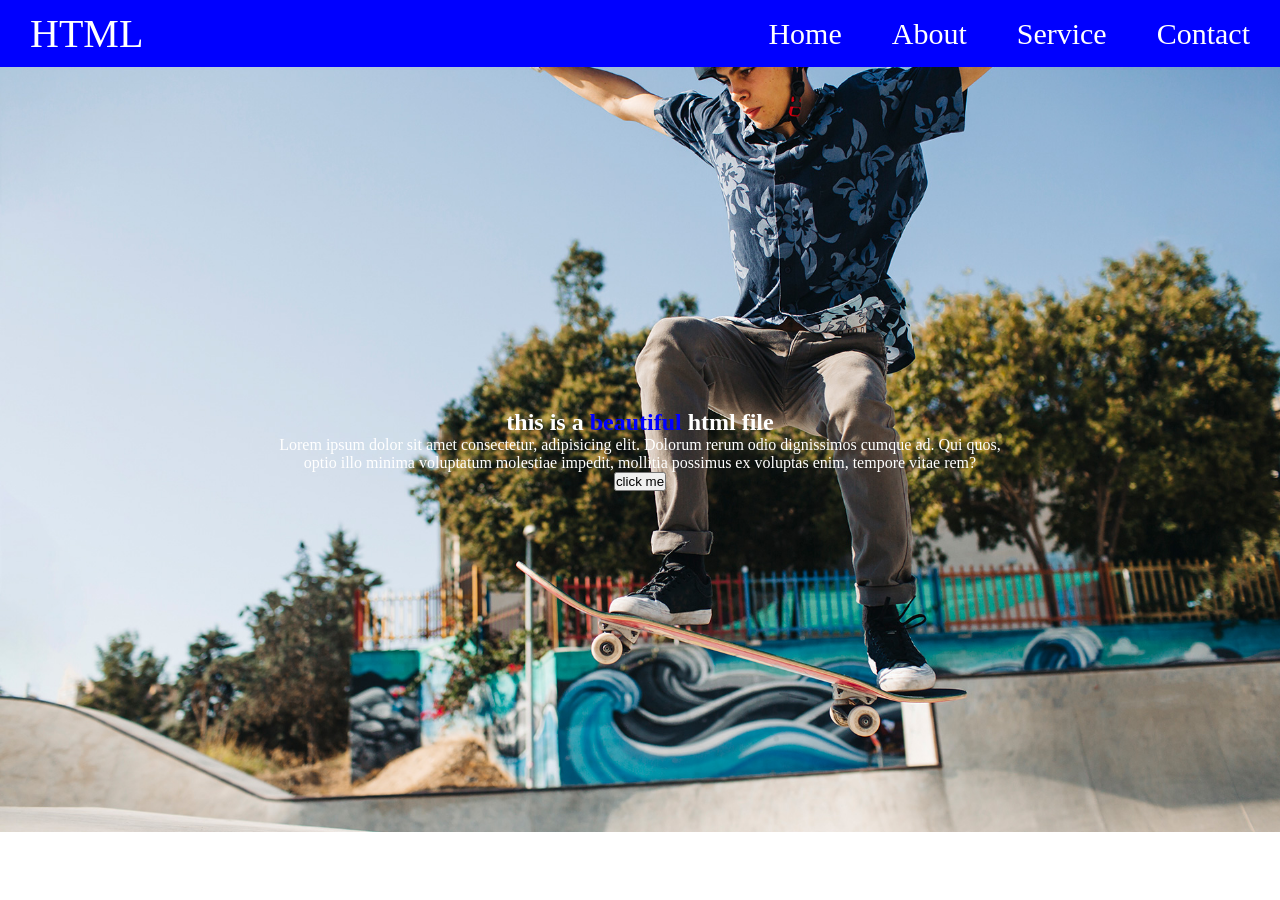
<file: html.html>
<!DOCTYPE html>
<html lang="en">
<head>
    <meta charset="UTF-8">
    <meta name="viewport" content="width=device-width, initial-scale=1.0">
    <link rel="stylesheet" href="html.css">
    <title>HTML CODE</title>
</head>
<body>

    <nav class="navbar">
        <div class="logo">HTML</div>

        <ul class="nav-links">
            <li class="links">Home</li>
            <li class="links">About</li>
            <li class="links">Service</li>
            <li class="links">Contact</li>
        </ul>
    </nav>

    <!-- hero -->

    <section>
        <div class="hero">
            <h1>this is a <span>beautiful</span> html file </h1>
            <p>Lorem ipsum dolor sit amet consectetur, adipisicing elit. Dolorum rerum odio dignissimos cumque ad. Qui quos,  <br> optio illo minima voluptatum molestiae impedit, mollitia possimus ex voluptas enim, tempore vitae rem?</p>
            <button>click me</button>
        </div>
    </section>
</body>
</html>
</file>
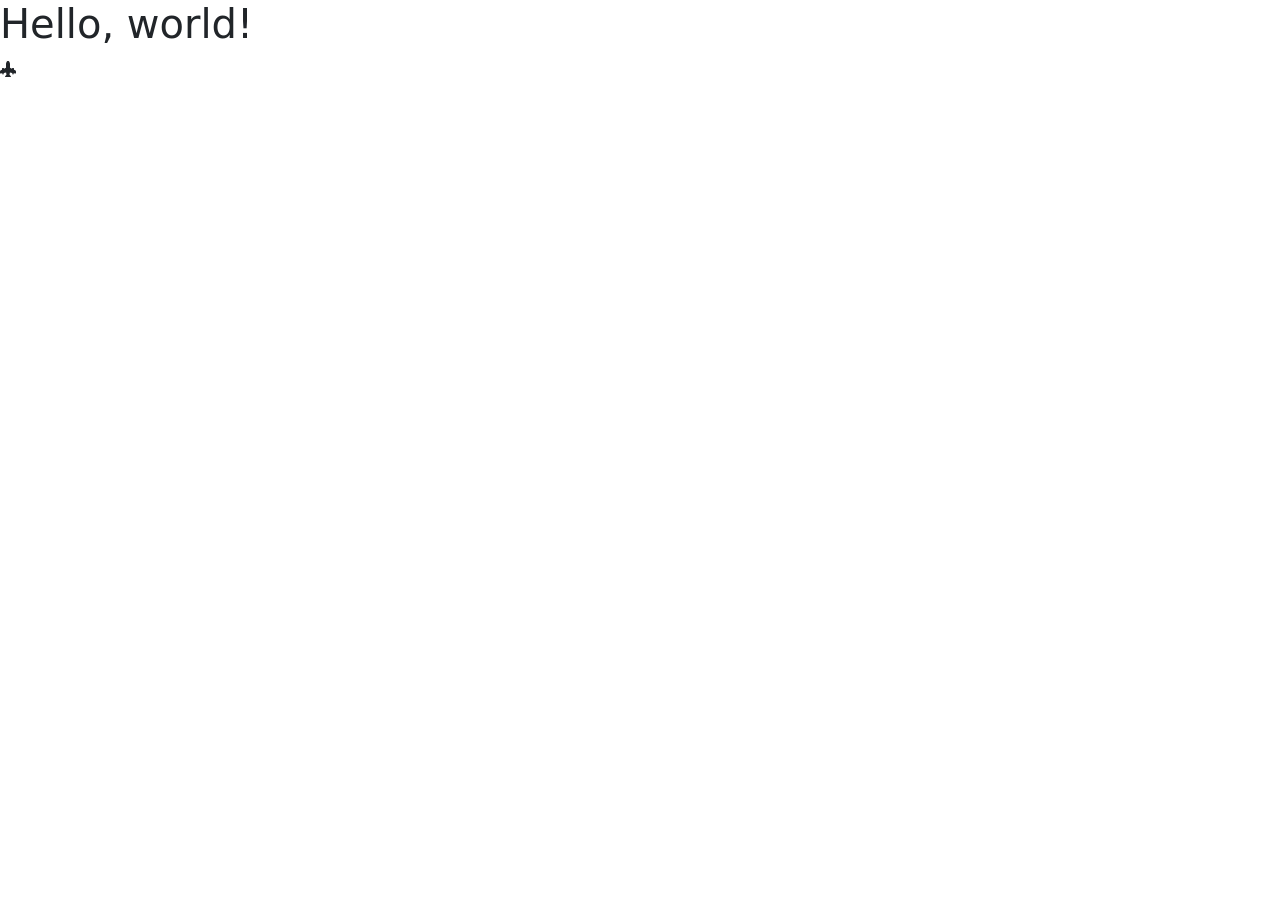
<file: icons.html>
<!doctype html>
<html lang="en">
  <head>
    <meta charset="utf-8">
    <meta name="viewport" content="width=device-width, initial-scale=1">
    <title>Bootstrap demo</title>
    <link href="https://cdn.jsdelivr.net/npm/bootstrap@5.3.8/dist/css/bootstrap.min.css" rel="stylesheet" integrity="sha384-sRIl4kxILFvY47J16cr9ZwB07vP4J8+LH7qKQnuqkuIAvNWLzeN8tE5YBujZqJLB" crossorigin="anonymous">
  </head>
  <body>
    <h1>Hello, world!</h1>
  <svg xmlns="http://www.w3.org/2000/svg" width="16" height="16" fill="currentColor" class="bi bi-airplane-engines-fill" viewBox="0 0 16 16">
  <path d="M8 0c-.787 0-1.292.592-1.572 1.151A4.35 4.35 0 0 0 6 3v3.691l-2 1V7.5a.5.5 0 0 0-.5-.5h-1a.5.5 0 0 0-.5.5v1.191l-1.17.585A1.5 1.5 0 0 0 0 10.618V12a.5.5 0 0 0 .582.493l1.631-.272.313.937a.5.5 0 0 0 .948 0l.405-1.214 2.21-.369.375 2.253-1.318 1.318A.5.5 0 0 0 5.5 16h5a.5.5 0 0 0 .354-.854l-1.318-1.318.375-2.253 2.21.369.405 1.214a.5.5 0 0 0 .948 0l.313-.937 1.63.272A.5.5 0 0 0 16 12v-1.382a1.5 1.5 0 0 0-.83-1.342L14 8.691V7.5a.5.5 0 0 0-.5-.5h-1a.5.5 0 0 0-.5.5v.191l-2-1V3c0-.568-.14-1.271-.428-1.849C9.292.591 8.787 0 8 0"/>
</svg>
    <script src="https://cdn.jsdelivr.net/npm/bootstrap@5.3.8/dist/js/bootstrap.bundle.min.js" integrity="sha384-FKyoEForCGlyvwx9Hj09JcYn3nv7wiPVlz7YYwJrWVcXK/BmnVDxM+D2scQbITxI" crossorigin="anonymous"></script>
  </body>
</html>
</file>
<file: html.css>
body{
    margin: 0;
    padding: 0;
}
*{
    margin: 0%;
    padding: 0%;
}

.navbar{
    display: flex;
    justify-content: space-between;
    padding: 10px 30px;
    align-items: center;
    background-color: blue;
    margin: 0;
}

.nav-links{
    display: flex;
    gap: 50px;
    list-style: none;
    font-size: 30px;
    color: white;
}
.links:hover{
    color: rgb(154, 154, 237);
}
.logo{
    font-size:40px;
    color: white;
}
.hero{
    display: flex;
    flex-direction: column;
    justify-content: center;
    background-image: url(img/hero_3.jpg);
    background-position: center;
    background-size: cover;
    width: 100%;
    height: 85vh;
    margin: 0;
    text-align: center;
    align-items: center;
    color: white;
}

span{
    color: rgb(0, 0, 255);
}
</file>
